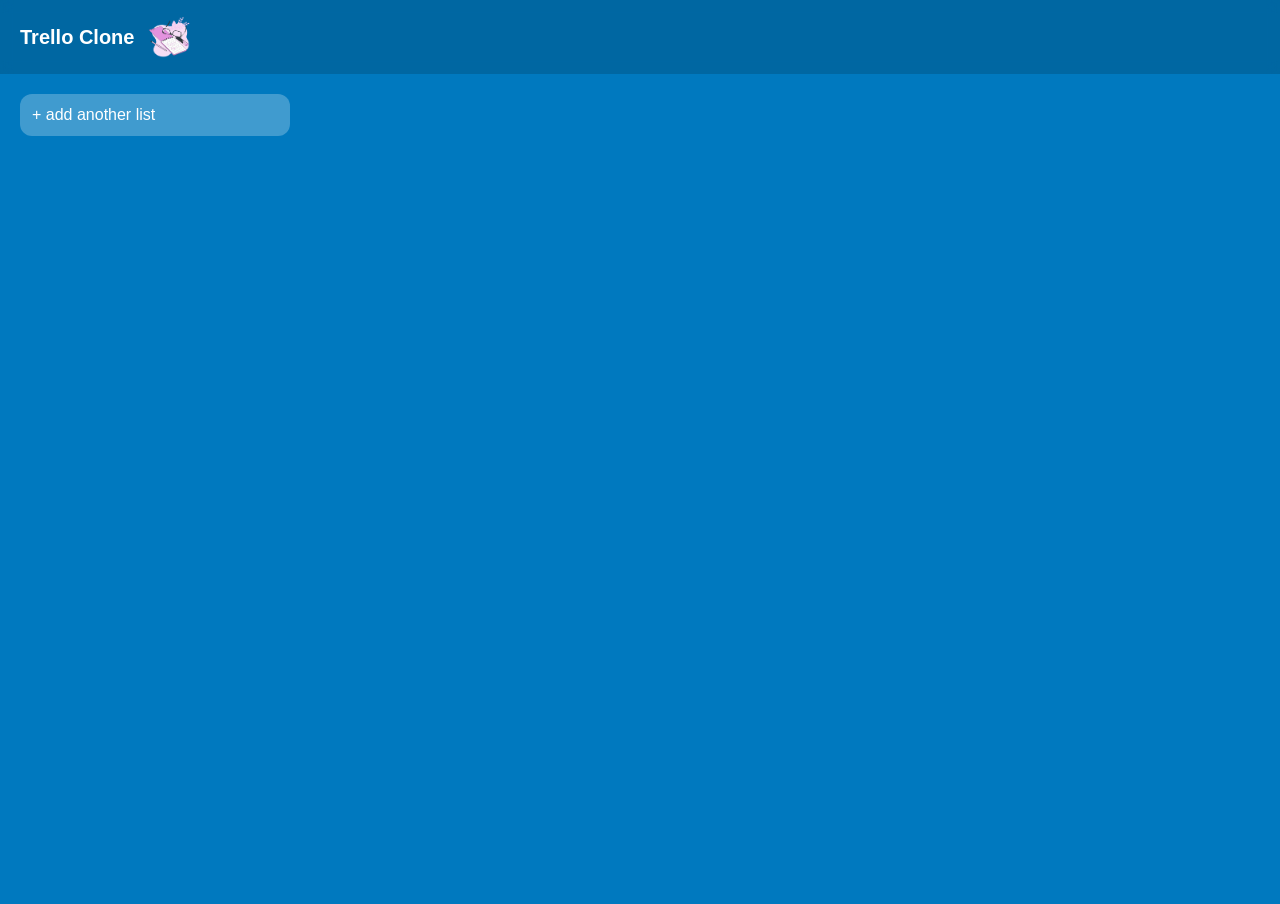
<file: index.html>
<!DOCTYPE html>
<html lang="en">
<head>
    <meta charset="UTF-8">
    <meta name="viewport" content="width=device-width, initial-scale=1.0">
    <title>Trello Clone</title>
    <link rel="stylesheet" href="style.css">
    <link rel="stylesheet" href="https://cdnjs.cloudflare.com/ajax/libs/font-awesome/6.5.1/css/all.min.css">
</head>
<body>
    <div id="Header">
        <div>
            <span id="Logo-Name">Trello Clone</span>
            <img id="Logo-Png" src="Notebook-bro.png" alt="logo" style="height: 50px;width: 50px;">
        </div>
    </div>

    <div id="MainContainer">  
        
        <!-- <div class="List">
            <div class="ListHeading" >
                <span class="ListHeadingText">Tommorow</span>
                <i class="fa-solid fa-ellipsis-vertical ellipsis"></i>
            </div>
            <div class="ListBody">
                <ul class="CardList"></ul>
                <div class="AddNewCard" >
                    <span>+ Add a Card</span>
                </div>
            </div>
        </div>
        <div class="List">
            <div class="ListHeading" >
                <span class="ListHeadingText">Today</span>
                <i class="fa-solid fa-ellipsis-vertical ellipsis"></i>
            </div>
            <div class="ListBody">
                <ul class="CardList"></ul>
                <div class="AddNewCard" >
                    <span>+ Add a Card</span>
                </div>
            </div>
        </div> -->
        
        <div id="NewList">
            <span id="NewList-text">+ add another list</span>
        </div>

    </div>
    <!-- <script src="app.js" ></script> -->
    <script src="app copy.js"></script>
</body>
</html>
</file>
<file: style.css>
/* =========================
   GLOBAL
========================= */
* {
    margin: 0;
    padding: 0;
    box-sizing: border-box;
    font-family: -apple-system, BlinkMacSystemFont, "Segoe UI", Roboto, sans-serif;
}

body {
    background: #0079bf;
    min-height: 100vh;
}

/* =========================
   HEADER
========================= */
#Header {
    background: rgba(0, 0, 0, 0.15);
    color: white;
    padding: 12px 20px;
    font-size: 20px;
    font-weight: 600;
    backdrop-filter: blur(6px);
}

#Header div {
    display: flex;
    align-items: center;
    gap: 10px;
}

/* =========================
   MAIN CONTAINER
========================= */
#MainContainer {
    display: flex;
    align-items: flex-start;
    gap: 16px;
    padding: 20px;
    overflow-x: auto;
    height: calc(100vh - 70px);
}

/* =========================
   LIST
========================= */
.List {
    background: #ebecf0;
    width: 270px;
    min-width: 270px;
    border-radius: 12px;
    padding: 12px;
    display: flex;
    flex-direction: column;
    max-height: 100%;
}

/* =========================
   LIST HEADING
========================= */
.ListHeading {
    display: flex;
    justify-content: space-between;
    align-items: center;
    font-weight: 600;
    margin-bottom: 10px;
    position: relative;
}

.ListHeading i {
    cursor: pointer;
    padding: 5px;
    border-radius: 6px;
}

.ListHeading i:hover {
    background: rgba(0,0,0,0.1);
}

/* =========================
   LIST BODY
========================= */
.ListBody {
    flex: 1;
    display: flex;
    flex-direction: column;
    gap: 8px;
    overflow-y: auto;
}

/* =========================
   CARD
========================= */
.card {
    background: white;
    padding: 10px;
    border-radius: 8px;
    box-shadow: 0 1px 0 rgba(9,30,66,.25);
    cursor: pointer;
    transition: 0.2s ease;
}

.card:hover {
    background: #f4f5f7;
}

/* =========================
   ADD NEW CARD
========================= */
.AddNewCard {
    margin-top: 8px;
    padding: 8px;
    border-radius: 8px;
    cursor: pointer;
    color: #5e6c84;
    transition: 0.2s;
}

.AddNewCard:hover {
    background: rgba(0,0,0,0.08);
}

/* =========================
   NEW LIST BUTTON
========================= */
#NewList {
    min-width: 270px;
    height: fit-content;
    padding: 12px;
    border-radius: 12px;
    background: rgba(255,255,255,0.25);
    color: white;
    font-weight: 500;
    cursor: pointer;
    transition: 0.2s;
}

#NewList:hover {
    background: rgba(255,255,255,0.35);
}

/* =========================
   INPUT FIELDS
========================= */
input {
    width: 100%;
    padding: 8px;
    border-radius: 8px;
    border: 2px solid #0079bf;
    outline: none;
    margin-bottom: 8px;
}

/* =========================
   DONE BUTTON
========================= */
.doneBtn {
    margin-top: 5px;
    padding: 6px 10px;
    border: none;
    border-radius: 6px;
    background: #0079bf;
    color: white;
    cursor: pointer;
}

.doneBtn:hover {
    background: #026aa7;
}

/* =========================
   DROPDOWN MENU
========================= */
.dropdown {
    position: absolute;
    top: 30px;
    right: 0;
    background: white;
    border-radius: 8px;
    box-shadow: 0 8px 16px rgba(0,0,0,0.15);
    padding: 6px 0;
    width: 120px;
    z-index: 100;
}

.dropdown div {
    padding: 8px 12px;
    cursor: pointer;
    font-size: 14px;
}

.dropdown div:hover {
    background: #f4f5f7;
}

/* Card layout *//* Card layout */
.card {
    background: white;
    padding: 10px;
    border-radius: 8px;
    box-shadow: 0 1px 0 rgba(9,30,66,.25);
    margin-bottom: 8px;
    position: relative;
    word-wrap: break-word;
    overflow-wrap: break-word;
}

/* Card content layout */
.cardContent {
    display: flex;
    justify-content: space-between;
    align-items: flex-start;
    gap: 8px;
}

/* Card text wraps properly */
.cardText {
    flex: 1;
    white-space: pre-wrap;
}

/* Card 3 dot */
.cardMenuIcon {
    cursor: pointer;
    padding: 4px;
    border-radius: 6px;
}

.cardMenuIcon:hover {
    background: rgba(0,0,0,0.1);
}

/* Dropdown */
.cardDropdown {
    position: absolute;
    top: 30px;
    right: 5px;
    background: white;
    border-radius: 8px;
    box-shadow: 0 8px 16px rgba(0,0,0,0.15);
    width: 120px;
    z-index: 100;
}

.cardDropdown div {
    padding: 8px 12px;
    cursor: pointer;
    font-size: 14px;
}

.cardDropdown div:hover {
    background: #f4f5f7;
}

/* Textarea */
.cardInput,
.editCardInput {
    width: 100%;
    resize: none;
    border-radius: 8px;
    padding: 8px;
    border: 2px solid #0079bf;
    outline: none;
}

/* Done button */
.doneEditCard {
    margin-top: 6px;
    padding: 6px 10px;
    border: none;
    border-radius: 6px;
    background: #0079bf;
    color: white;
    cursor: pointer;
}

.doneEditCard:hover {
    background: #026aa7;
}
</file>
